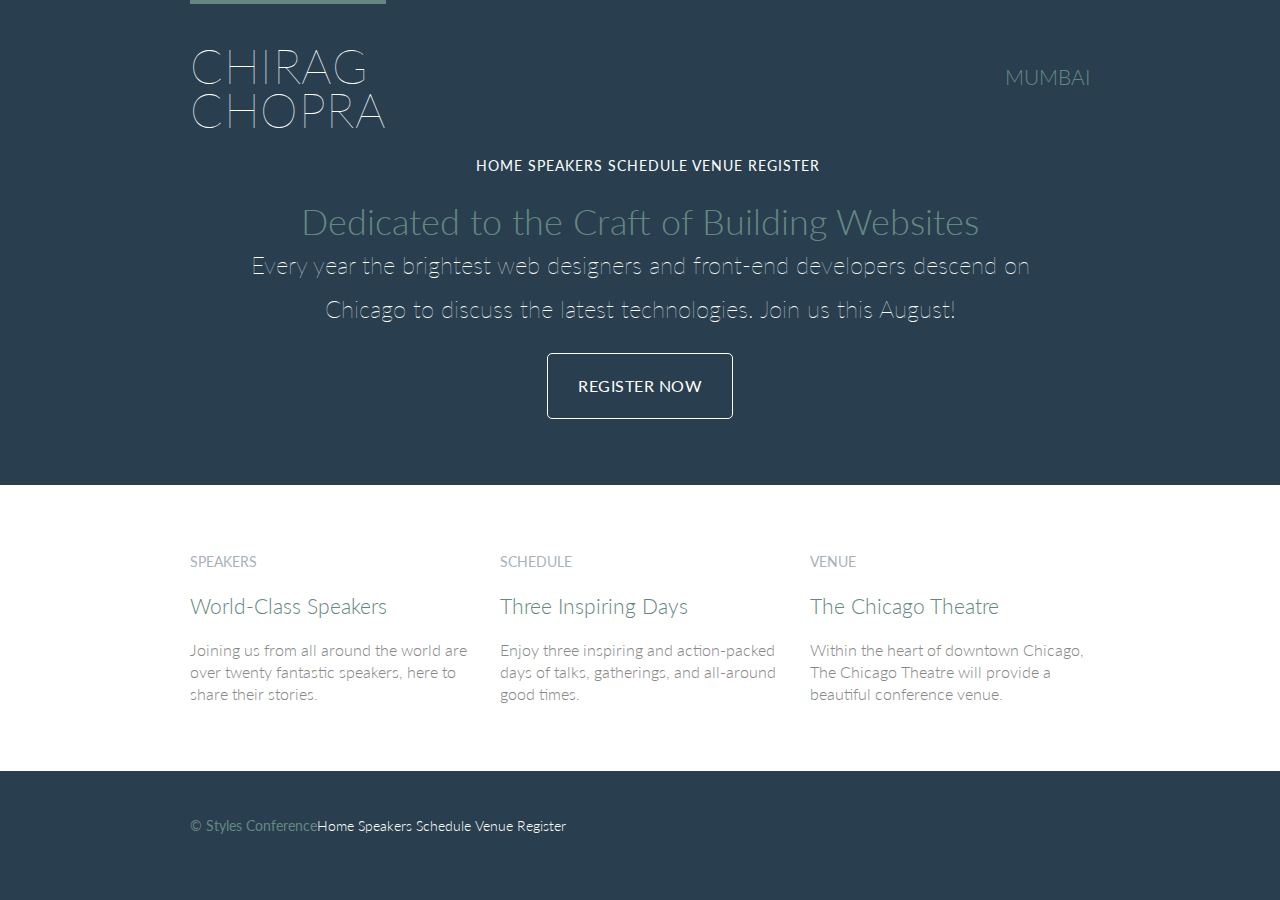
<file: index.html>
<!DOCTYPE html>
<html lang="en">

  <head>
    <meta charset="utf-8">
    <title>Styles Conference</title>
    <link rel="stylesheet" href="style.css">
    <link rel="stylesheet" href="http://fonts.googleapis.com/css?family=Lato:100,300,400">
  </head>

  <body>

    <!-- Header -->

    <header class="primary-header container group">

      <h1 class="logo">
        <a href="index.html">CHIRAG <br> CHOPRA</a>
      </h1>

      <h3 class="tagline">MUMBAI</h3><br><br>

      <nav class="nav primary-nav">
        <a href="index.html">Home</a>
        <a href="speakers.html">    Speakers</a>
        <a href="schedule.html">    Schedule</a>
        <a href="venue.html">     Venue</a>
        <a href="register.html"> Register</a>
      </nav>

    </header>

    <!-- Hero -->

    <section class="hero container">

      <h2>Dedicated to the Craft of Building Websites</h2>

      <p>Every year the brightest web designers and front-end developers descend on Chicago to discuss the latest technologies. Join us this August!</p>

      <a class="btn btn-alt" href="register.html">Register Now</a>

    </section>

    <!-- Teasers -->

    <section class="row">
      <div class="grid">

        <!-- Speakers -->

        <section class="teaser col-1-3">
          <a href="speakers.html">
            <h5>Speakers</h5>
            <h3>World-Class Speakers</h3>
          </a>
          <p>Joining us from all around the world are over twenty fantastic speakers, here to share their stories.</p>
        </section><!--

        Schedule

        --><section class="teaser col-1-3">
          <a href="schedule.html">
            <h5>Schedule</h5>
            <h3>Three Inspiring Days</h3>
          </a>
          <p>Enjoy three inspiring and action-packed days of talks, gatherings, and all-around good times.</p>
        </section><!--

        Venue

        --><section class="teaser col-1-3">
          <a href="venue.html">
            <h5>Venue</h5>
            <h3>The Chicago Theatre</h3>
          </a>
          <p>Within the heart of downtown Chicago, The Chicago Theatre will provide a beautiful conference venue.</p>
        </section>

      </div>
    </section>

    <!-- Footer -->

    <footer class="primary-footer container group">

      <small>&copy; Styles Conference</small>

      <nav class="nav">
        <a href="index.html">Home</a>
        <a href="speakers.html">Speakers</a>
        <a href="schedule.html">Schedule</a>
        <a href="venue.html">Venue</a>
        <a href="register.html">Register</a>
      </nav>

    </footer>

  </body>
</html>
</file>
<file: style.css>
html, body, div, span, applet, object, iframe,
h1, h2, h3, h4, h5, h6, p, blockquote, pre,
a, abbr, acronym, address, big, cite, code,
del, dfn, em, img, ins, kbd, q, s, samp,
small, strike, strong, sub, sup, tt, var,
b, u, i, center,
dl, dt, dd, ol, ul, li,
fieldset, form, label, legend,
table, caption, tbody, tfoot, thead, tr, th, td,
article, aside, canvas, details, embed,
figure, figcaption, footer, header, hgroup,
menu, nav, output, ruby, section, summary,
time, mark, audio, video {
  margin: 0;
  padding: 0;
  border: 0;
  font-size: 100%;
  font: inherit;
  vertical-align: baseline;
}
/* HTML5 display-role reset for older browsers */
article, aside, details, figcaption, figure,
footer, header, hgroup, menu, nav, section {
  display: block;
}
body {
  line-height: 1;
}
ol, ul {
  list-style: none;
}
blockquote, q {
  quotes: none;
}
blockquote:before, blockquote:after,
q:before, q:after {
  content: '';
  content: none;
}
table {
  border-collapse: collapse;
  border-spacing: 0;
}

/*
  ========================================
  Custom styles
  ========================================
*/

body {
  background: #293f50;
  color: #888;
  font: 300 16px/22px "Lato", "Open Sans", "Helvetica Neue", Helvetica, Arial, sans-serif;
}

/*
  ========================================
  Grid
  ========================================
*/

*,
*:before,
*:after {
  -webkit-box-sizing: border-box;
     -moz-box-sizing: border-box;
          box-sizing: border-box;
}
.container,
.grid {
  margin: 0 auto;
  width: 960px;
}
.container {
  padding-left: 30px;
  padding-right: 30px;
}
.grid,
.col-1-3,
.col-2-3 {
  padding-left: 15px;
  padding-right: 15px;
}
.col-1-3,
.col-2-3  {
  display: inline-block;
  vertical-align: top;
}
.col-1-3 {
  width: 33.33%;
}
.col-2-3 {
  width: 66.66%;
}

/*
  ========================================
  Clearfix
  ========================================
*/

.group:before,
.group:after {
  content: "";
  display: table;
}
.group:after {
  clear: both;
}
.group {
  clear: both;
  *zoom: 1;
}

/*
  ========================================
  Rows
  ========================================
*/

.row,
.row-alt {
  min-width: 960px;
}
.row {
  background: #fff;
  padding: 66px 0 44px 0;
}
.row-alt {
  background: #cbe2c1;
  background: -webkit-linear-gradient(to right, #a1d3b0, #f6f1d3);
  background:    -moz-linear-gradient(to right, #a1d3b0, #f6f1d3);
  background:         linear-gradient(to right, #a1d3b0, #f6f1d3);
  padding: 44px 0 22px 0;
}

/*
  ========================================
  Typography
  ========================================
*/

h1, h2, h3, h4 {
  color: #648880;
}
h1, h3, h4, h5, p {
  margin-bottom: 22px;
}
h1 {
  font-size: 36px;
  line-height: 44px;
}
h2 {
  font-size: 24px;
  line-height: 44px;
}
h3 {
  font-size: 21px;
}
h4 {
  font-size: 18px;
}
h5 {
  color: #a9b2b9;
  font-size: 14px;
  font-weight: 400;
  text-transform: uppercase;
}
strong {
  font-weight: 400;
}
cite,
em {
  font-style: italic;
}

/*
  ========================================
  Leads
  ========================================
*/

.lead {
  text-align: center;
}
.lead p {
  font-size: 21px;
  line-height: 33px;
}

/*
  ========================================
  Links
  ========================================
*/

a {
  color: #648880;
  text-decoration: none;
}
a:hover {
  color: #a9b2b9;
}
p a {
  border-bottom: 1px solid #dfe2e5;
}
.primary-header a,
.primary-footer a {
  color: #fff;
}
.primary-header a:hover,
.primary-footer a:hover {
  color: #648880;
}

/*
  ========================================
  Buttons
  ========================================
*/

.btn {
  border-radius: 5px;
  color: #fff;
  cursor: pointer;
  display: inline-block;
  font-weight: 400;
  letter-spacing: .5px;
  margin: 0;
  text-transform: uppercase;
}
.btn-alt {
  border: 1px solid #fff;
  padding: 10px 30px;
}
.btn-alt:hover {
  background: #fff;
  color: #648880;
}

/*
  ========================================
  Primary header
  ========================================
*/

.logo {
  border-top: 4px solid #648880;
  float: left;
  font-size: 48px;
  font-weight: 100;
  letter-spacing: .5px;
  line-height: 44px;
  padding: 40px 0 22px 0;
  text-transform: uppercase;
}
.tagline {
  margin: 66px 0 22px 0;
  text-align: right;
}
.primary-nav {
  display: inline-block;
  margin-left: 10%;
  font-size: 14px;
  font-weight: 400;
  letter-spacing: 1px;
  text-transform: uppercase;
}

/*
  ========================================
  Primary footer
  ========================================
*/

.primary-footer {
  color: #648880;
  font-size: 14px;
  padding-bottom: 44px;
  padding-top: 44px;
}
.primary-footer small {
  float: left;
  font-weight: 400;
}

/*
  ========================================
  Navigation
  ========================================
*/

.nav {
    margin-right: 50px;
}

/*
  ========================================
  Home
  ========================================
*/

.hero {
  color: #fff;
  line-height: 44px;
  padding: 22px 80px 66px 80px;
  text-align: center;
}
.hero h2 {
  font-size: 36px;
}
.hero p {
  font-size: 24px;
  font-weight: 100;
}
.teaser a:hover h3 {
  color: #a9b2b9;
}
</file>
